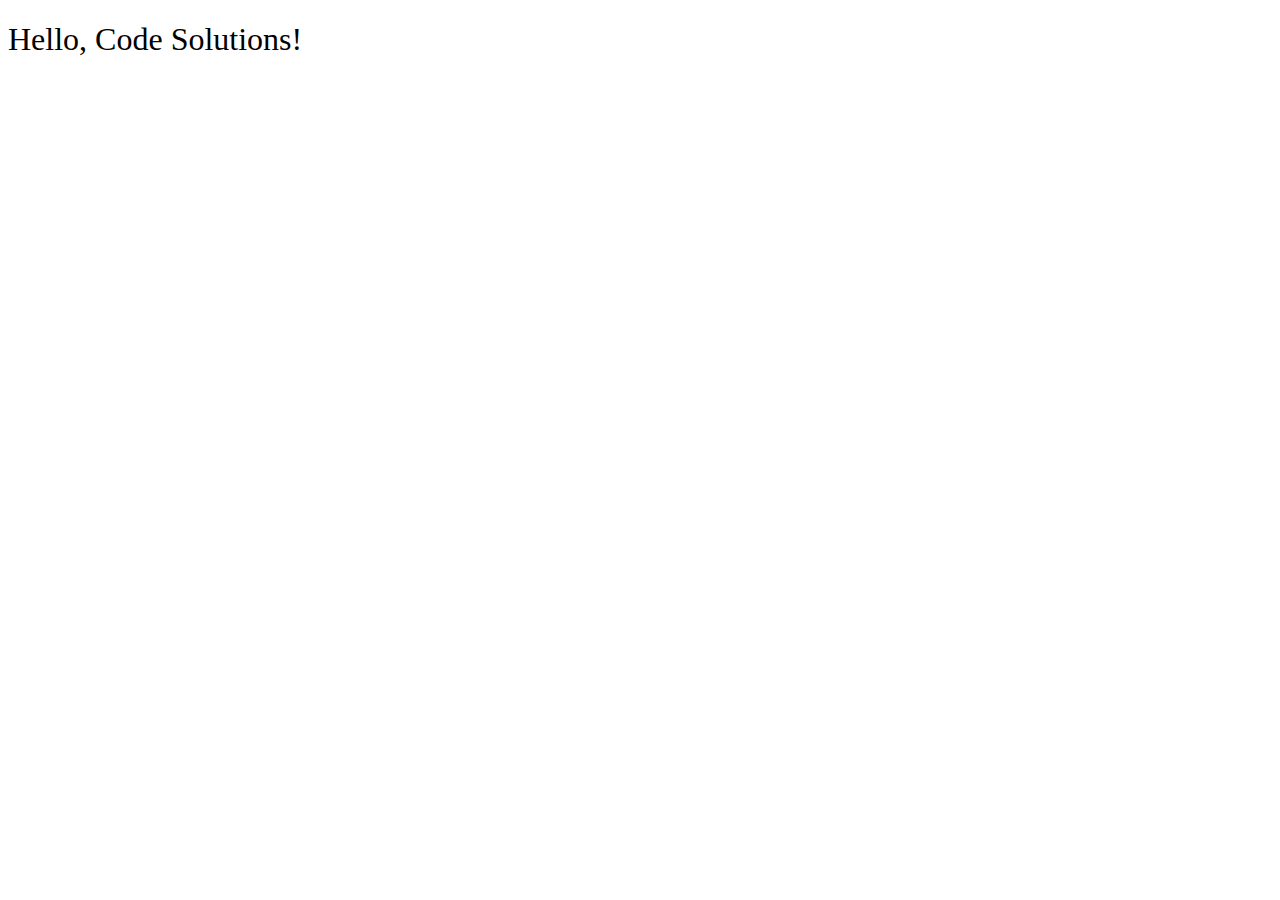
<file: __sample__/index.html>
<!DOCTYPE html>
<html>
<head>
  <title>sample code</title>
  <link rel="stylesheet" href="styles.css">
</head>
<body>
  <h1>Hello, Code Solutions!</h1>
  <script src="main.js"></script>
</body>
</html>
</file>
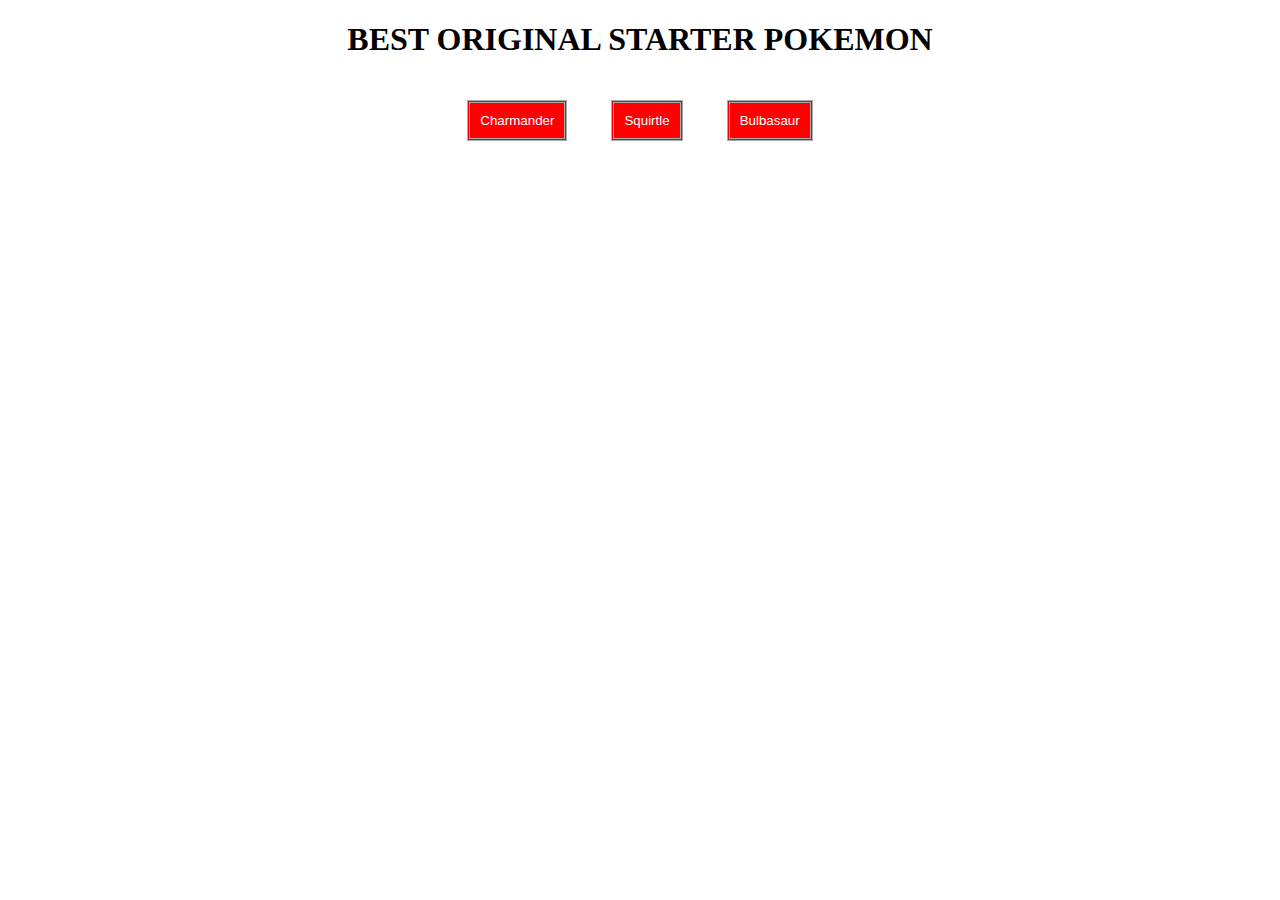
<file: prep-css-box-model/index.html>
<!DOCTYPE html>
<html>
<head>
  <title>CSS Box Model</title>
  <link rel="stylesheet" href="styles.css">
</head>
<body>
  <h1>BEST ORIGINAL STARTER POKEMON</h1>
  <div>
    <button>Charmander</button>
    <button>Squirtle</button>
    <button>Bulbasaur</button>
  </div>
</body>
</html>
</file>
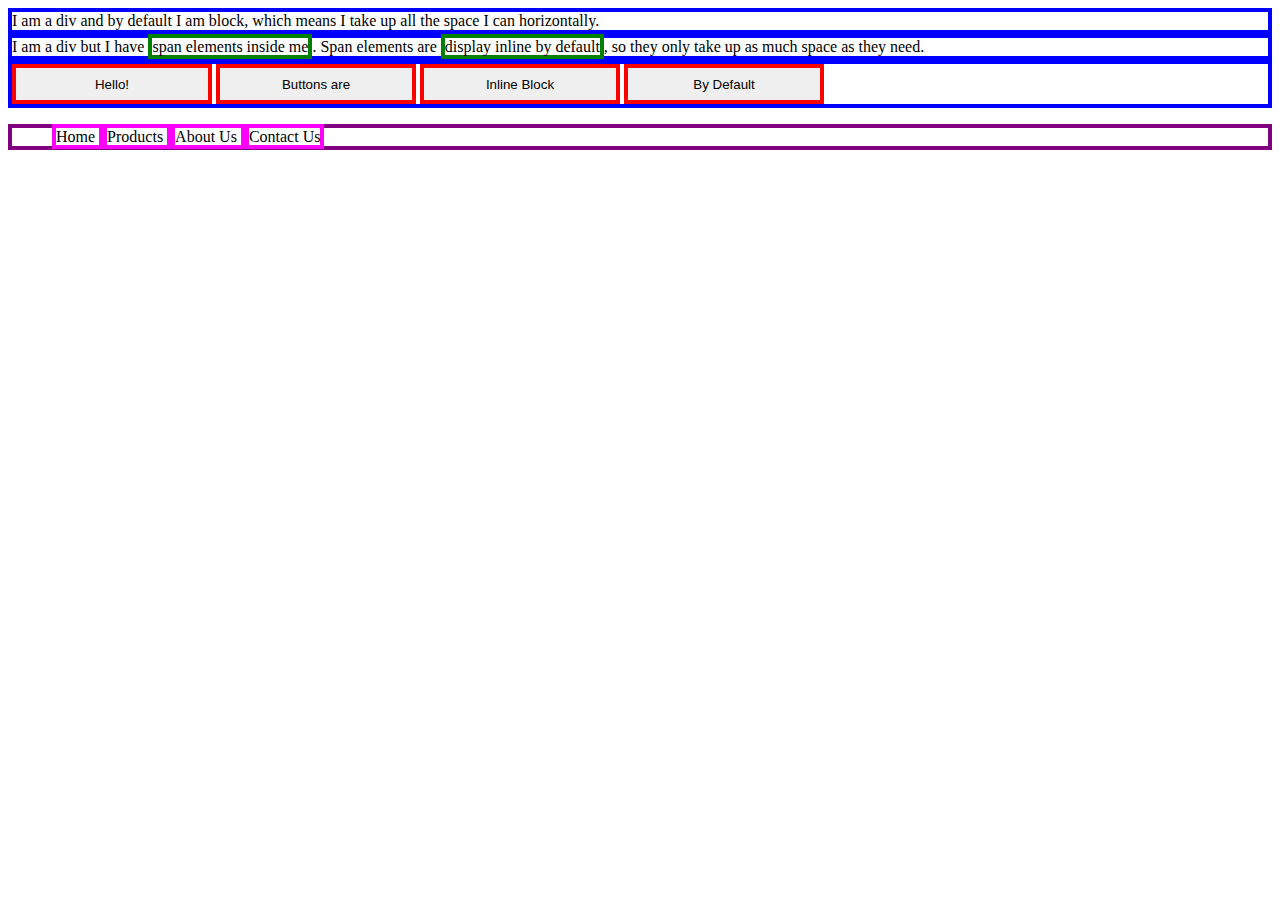
<file: prep-css-display/index.html>
<!DOCTYPE html>
<html>
<head>
  <title>CSS Display Properties</title>
  <style>
  div {
    border: 4px solid blue;
  }
  span {
    height: 100px;
    width: 100px;
    border: 4px solid green;
  }
  button {
    border: 4px solid red;
    height: 40px;
    width: 200px;
  }
  ul {
    border: 4px solid purple;
  }
  li {
    border: 4px solid magenta;
    display: inline;
  }
  </style>
</head>
<body>
  <div>I am a div and by default I am block, which means I take up all the space I can horizontally.</div>

  <div>
    I am a div but I have <span>span elements inside me</span>.
    Span elements are <span>display inline by default</span>,
    so they only take up as much space as they need.
  </div>

  <div>
    <button>Hello!</button>
    <button>Buttons are</button>
    <button>Inline Block</button>
    <button>By Default</button>
  </div>

  <ul>
    <li>
      Home
    </li>
    <li>
      Products
    </li>
    <li>
      About Us
    </li>
    <li>
      Contact Us
    </li>
  </ul>
</body>
</html>
</file>
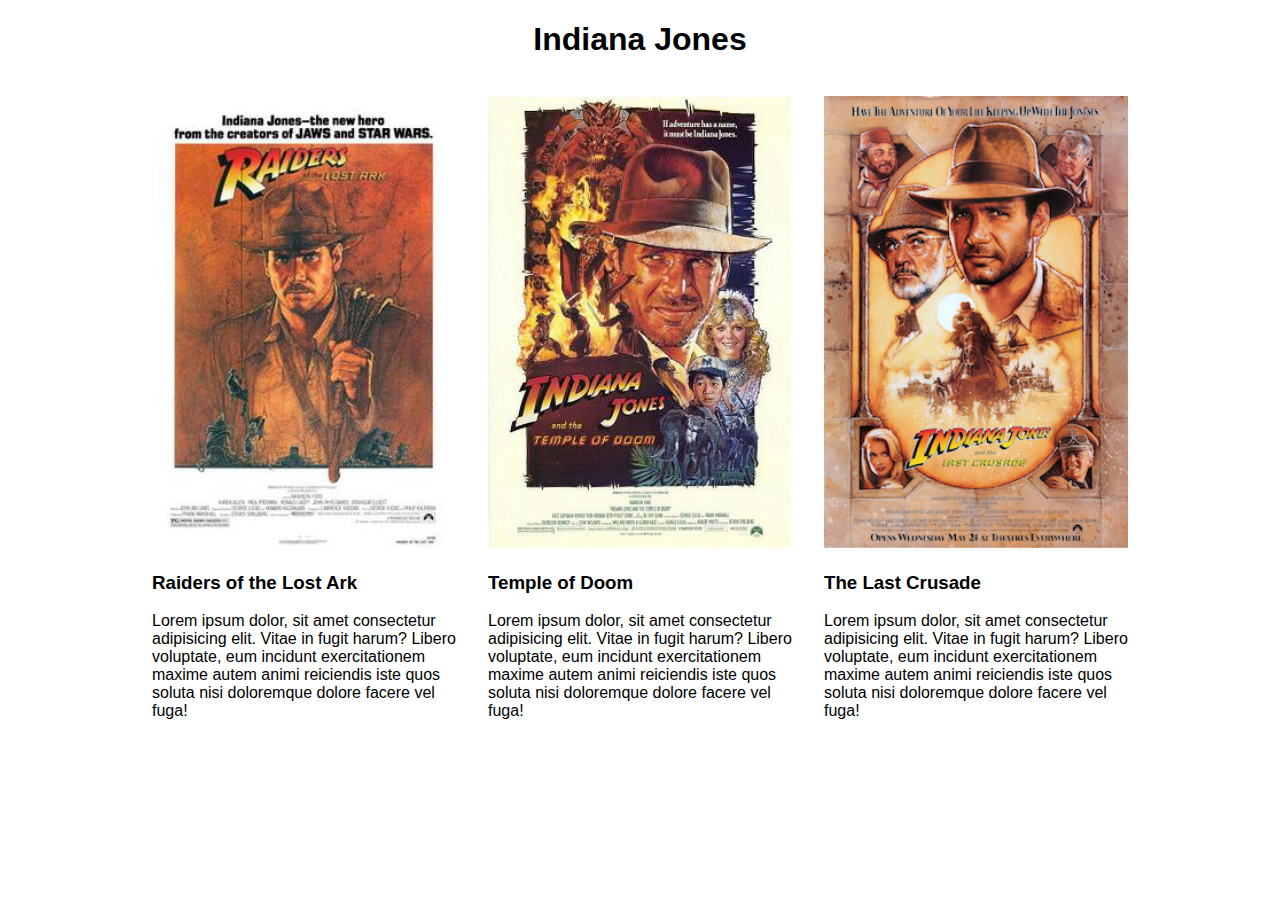
<file: prep-css-layout-classes/index.html>
<!DOCTYPE html>
<html>
<head>
  <title>CSS Layout Classes</title>
  <link rel="stylesheet" href="reset.css">
  <style>
    /* stylelint-disable block-no-empty */
    body {
      font-family: sans-serif;
    }

    h1 {
      text-align: center;
      padding-bottom: 1rem;
    }

    img {
      width: 100%;
    }

    .container {
      max-width: 992px;
      margin: auto;
    }

    .row {
      width: 100%;
      display: flex;
      gap: 1rem;
    }

    .column {
      flex-basis: calc(100% / 3);
      padding-left: 0.5rem;
      padding-right: 0.5rem;
    }
  </style>
</head>
<body>
  <h1>Indiana Jones</h1>
  <div class="container">
    <div class="row">
      <div class="column">
        <img src="images/raiders.jpg" alt="raiders-img">
        <h3>Raiders of the Lost Ark</h3>
        <p>Lorem ipsum dolor, sit amet consectetur adipisicing elit. Vitae in fugit harum? Libero voluptate, eum incidunt
          exercitationem maxime autem animi reiciendis iste quos soluta nisi doloremque dolore facere vel fuga!</p>
      </div>
      <div class="column">
        <img src="images/temple.jpg" alt="temple-img">
        <h3>Temple of Doom</h3>
        <p>Lorem ipsum dolor, sit amet consectetur adipisicing elit. Vitae in fugit harum? Libero voluptate, eum incidunt
          exercitationem maxime autem animi reiciendis iste quos soluta nisi doloremque dolore facere vel fuga!</p>
      </div>
      <div class="column">
        <img src="images/crusade.jpg" alt="crusade-img">
        <h3>The Last Crusade</h3>
        <p>Lorem ipsum dolor, sit amet consectetur adipisicing elit. Vitae in fugit harum? Libero voluptate, eum incidunt
          exercitationem maxime autem animi reiciendis iste quos soluta nisi doloremque dolore facere vel fuga!</p>
      </div>
    </div>
  </div>
  <!-- Complete the HTML here -->

</body>
</html>
</file>
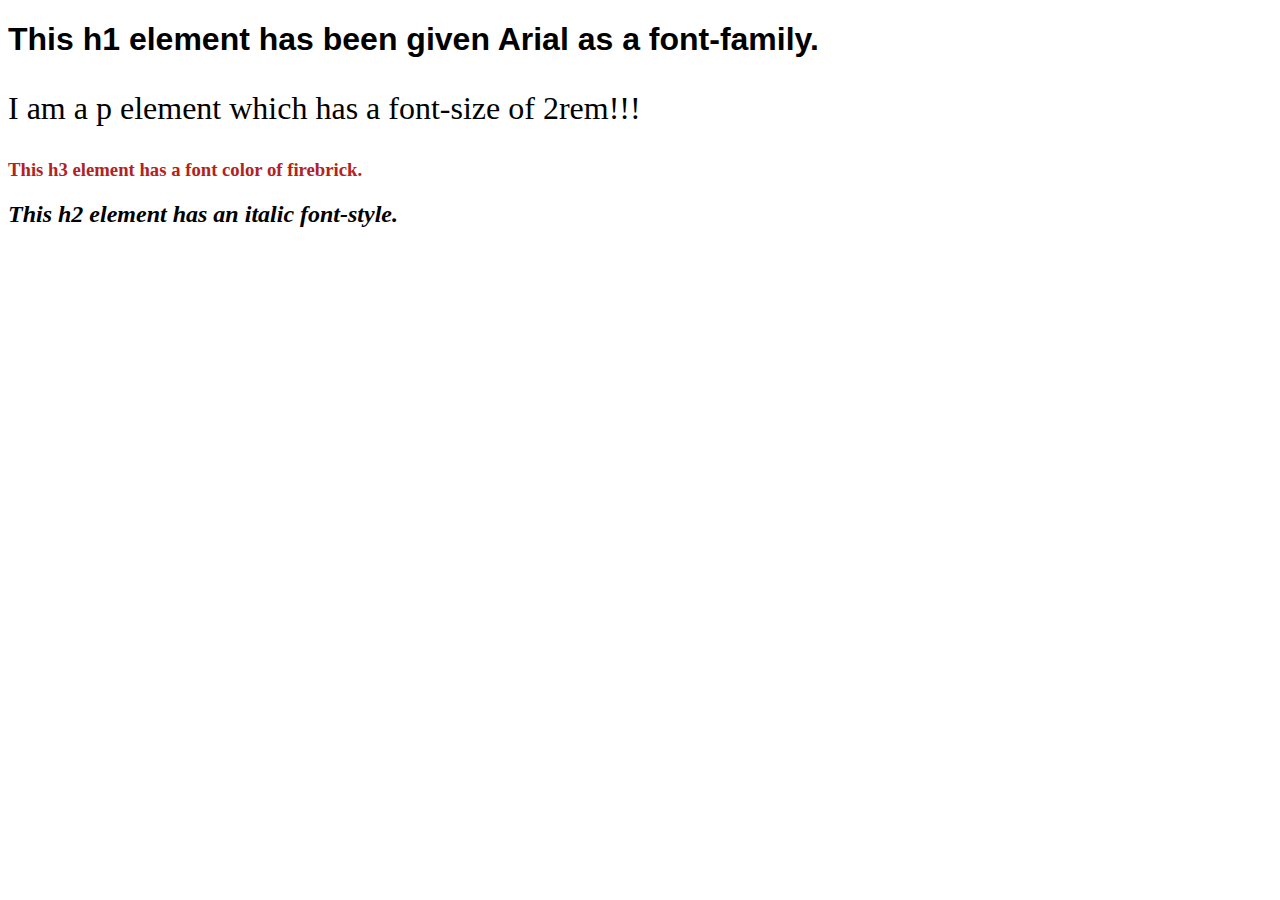
<file: prep-css-syntax/index.html>
<!DOCTYPE html>
<html>
<head>
  <title>CSS Syntax</title>
  <style>
  h1 {
    font-family: Arial, Helvetica, sans-serif;
  }

  p {
    font-size: 2rem;
  }

  h3 {
    color: firebrick;
  }

  h2 {
    font-style: italic;
  }
  </style>
</head>
<body>
  <h1>This h1 element has been given Arial as a font-family.</h1>
  <p>I am a p element which has a font-size of 2rem!!!</p>
  <h3>This h3 element has a font color of firebrick.</h3>
  <h2>This h2 element has an italic font-style.</h2>
</body>
</html>
</file>
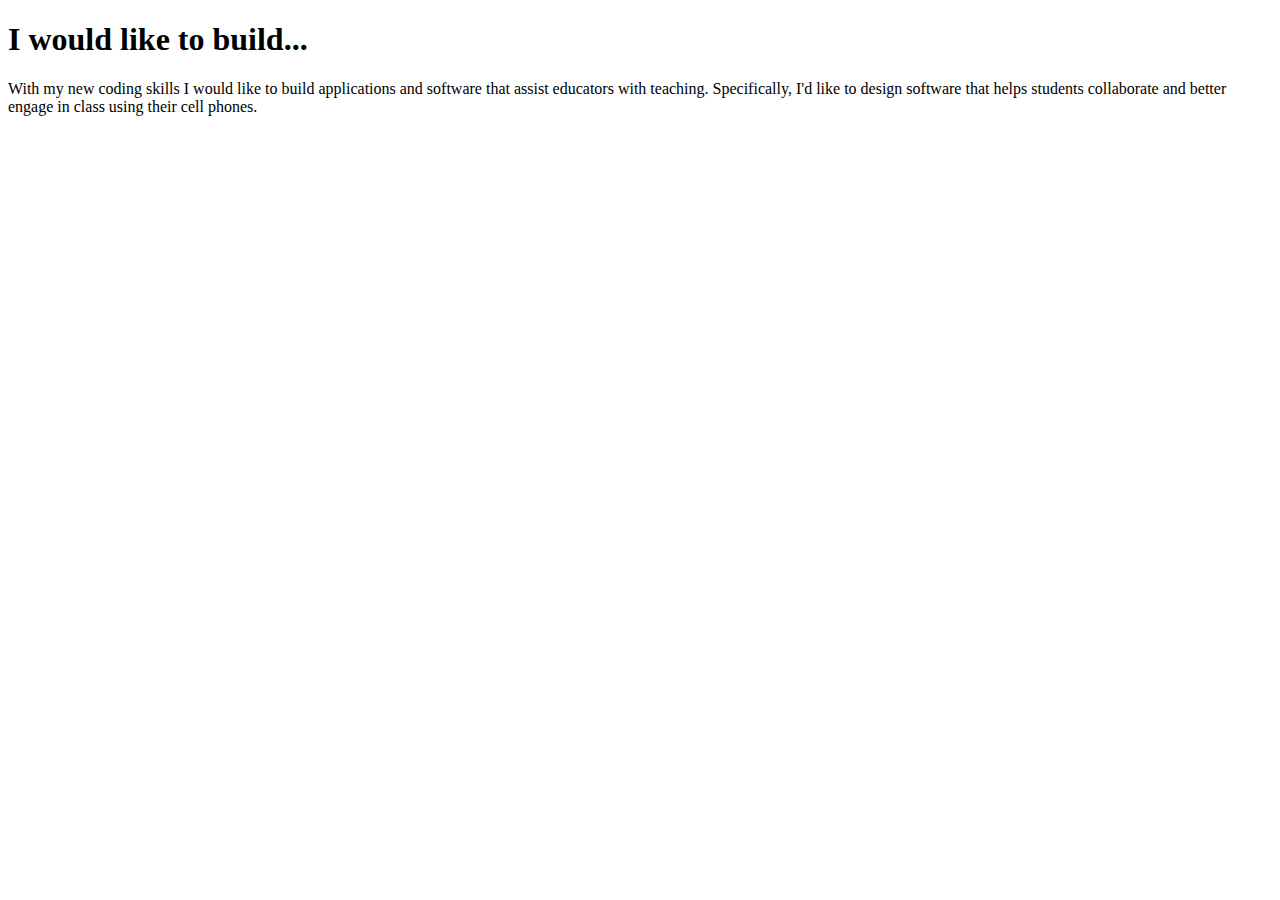
<file: prep-example/index.html>
<!DOCTYPE html>
<html>
<head>
  <title>prep-example</title>
</head>
<body>
  <h1>I would like to build...</h1>
  <p>
    With my new coding skills I would like to build applications and software that assist educators with teaching.
  Specifically, I'd like to design software that helps students collaborate and better engage in class using their cell phones.
  </p>
</body>
</html>
</file>
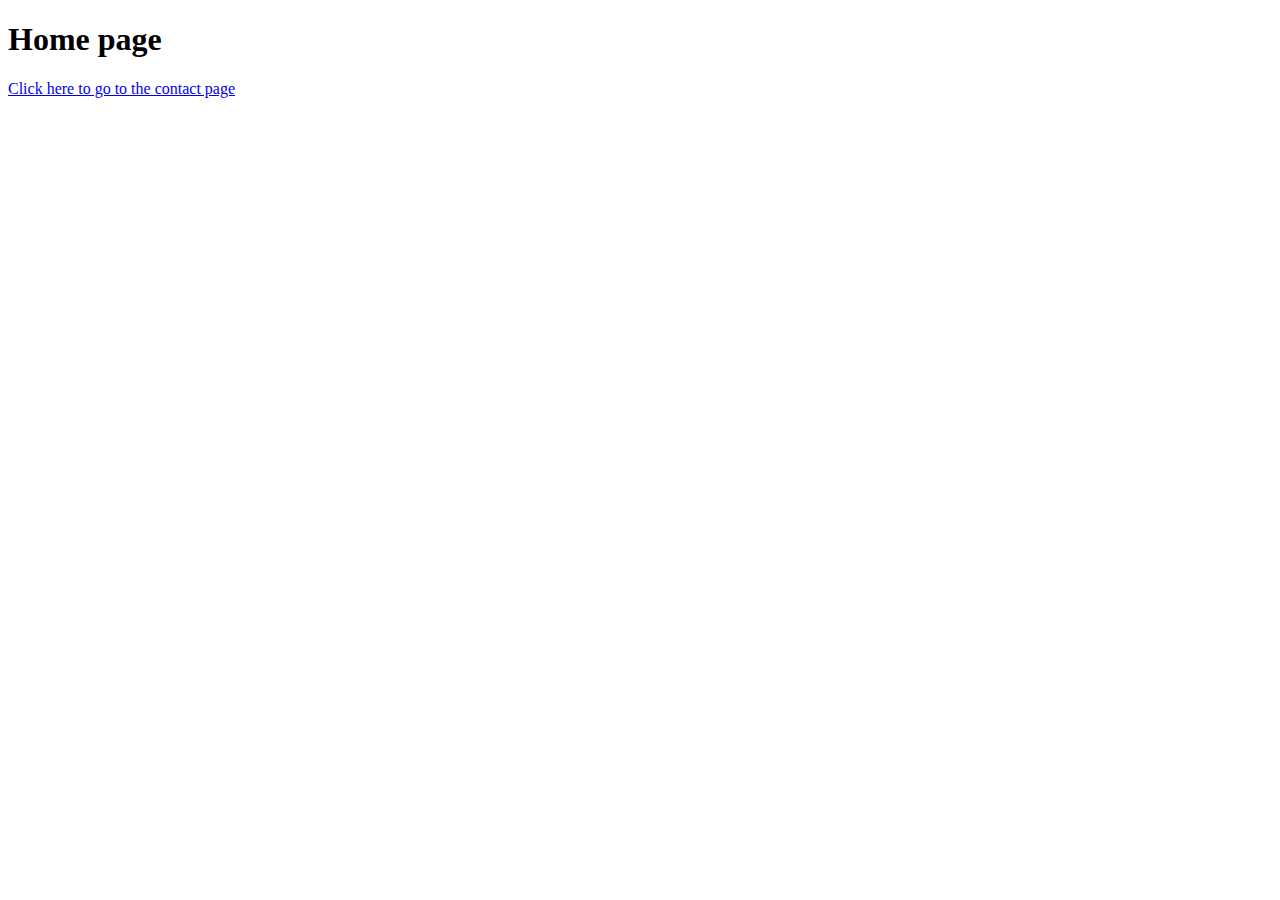
<file: prep-html-links/index.html>
<!DOCTYPE html>
<html>
<head>
  <title>Home Page</title>
</head>
<body>
  <h1>Home page</h1>
  <div><a href="http://localhost:5500/prep-html-links/contact-us/contact-us.html">Click here to go to the contact page</a></div>
</body>
</html>
</file>
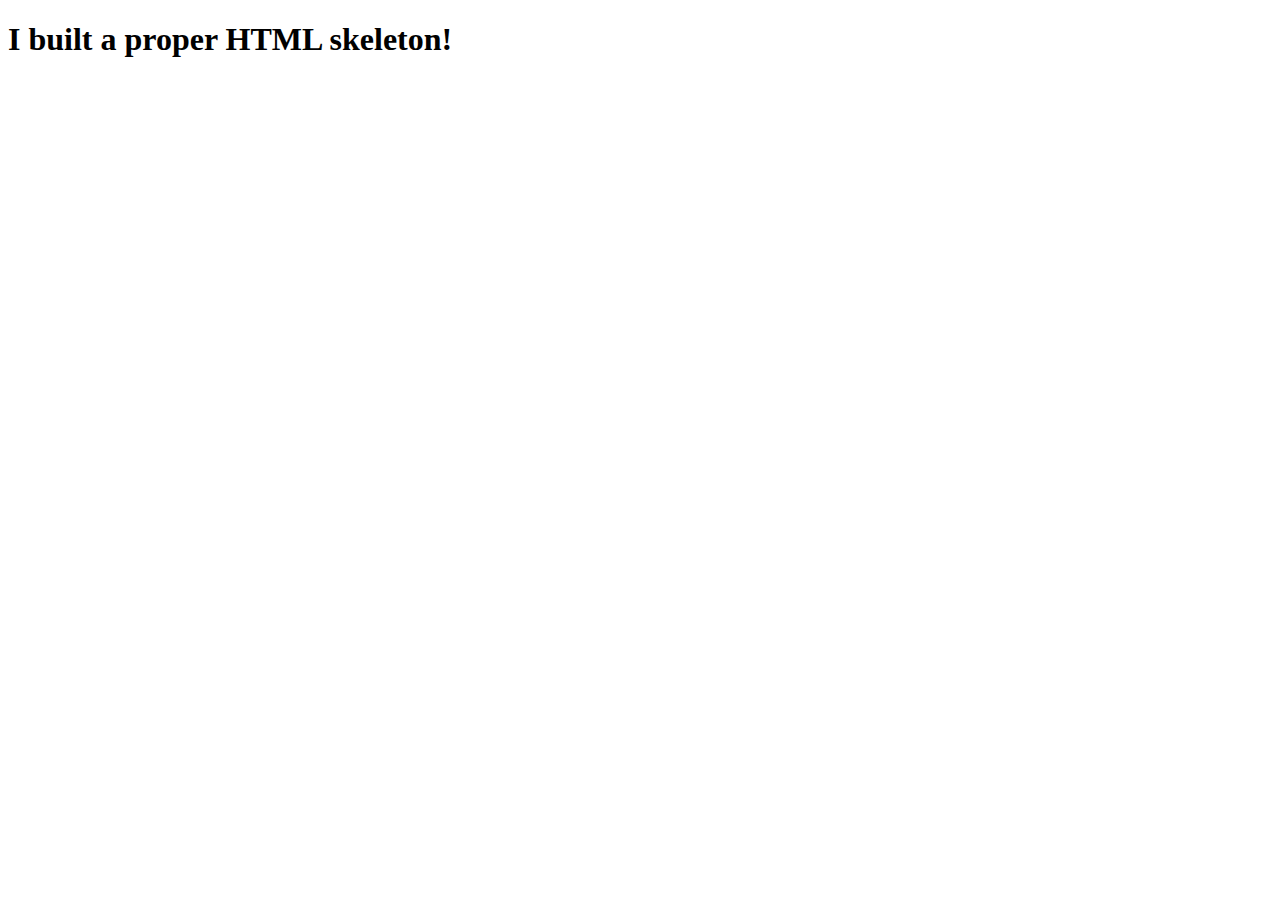
<file: prep-html-skeleton/index.html>
<!DOCTYPE html>
<html lang="en">
<head>
  <meta charset="UTF-8">
  <meta http-equiv="X-UA-Compatible" content="IE=edge">
  <meta name="viewport" content="width=device-width, initial-scale=1.0">
  <title>HTML Skeleton Exercise</title>
</head>
<body>
  <h1>I built a proper HTML skeleton!</h1>
</body>
</html>
</file>
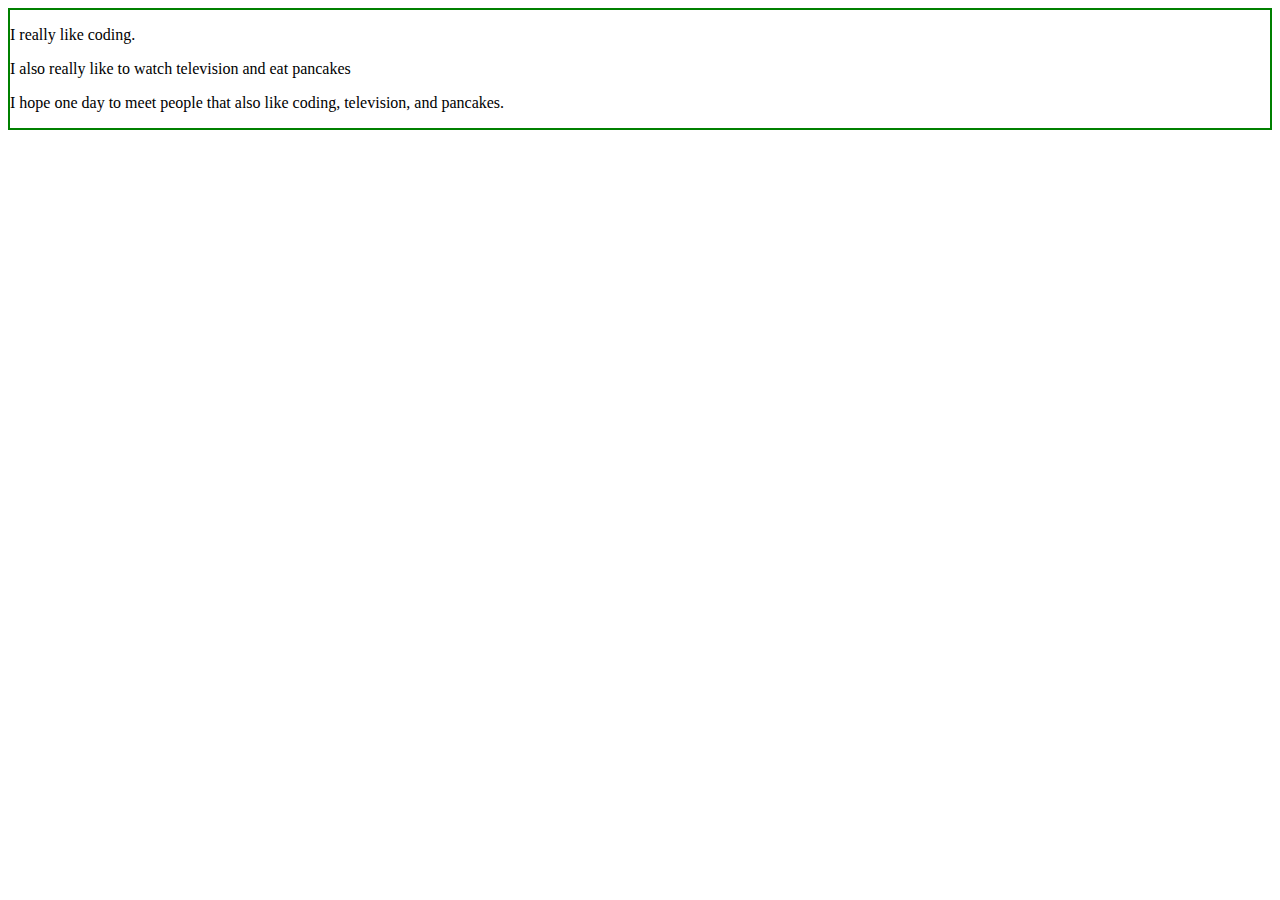
<file: prep-javascript-dom-manipulation/index.html>
<!DOCTYPE html>
<html>
<head>
  <title>JavaScript DOM Manipulation</title>
  <style>
    #container {
      border: 2px solid green;
    }
  </style>
</head>
<body>
  <div id="container">
    <p class="first-paragraph">
      I really like coding.
    </p>
    <p class="second-paragraph">

    </p>
    <p class="third-paragraph">

    </p>
  </div>
  <script>
    const $secondParagraph = document.querySelector('.second-paragraph');
    console.log($secondParagraph);

    $secondParagraph.textContent = 'I also really like to watch television and eat pancakes';

    const $thirdParagraph = document.querySelector('.third-paragraph');
    $thirdParagraph.textContent = 'I hope one day to meet people that also like coding, television, and pancakes.';
  </script>
</body>
</html>
</file>
<file: __sample__/styles.css>
h1 {
  font-weight: 400;
}
</file>
<file: prep-css-box-model/styles.css>
body {
  text-align: center;
}

button {
  background-color: red;
  color: white;
  margin: 20px;
  padding: 10px;
  border: double 3px darkgray;

  /* 👇 YOUR CODE HERE 👇 */
}
</file>
